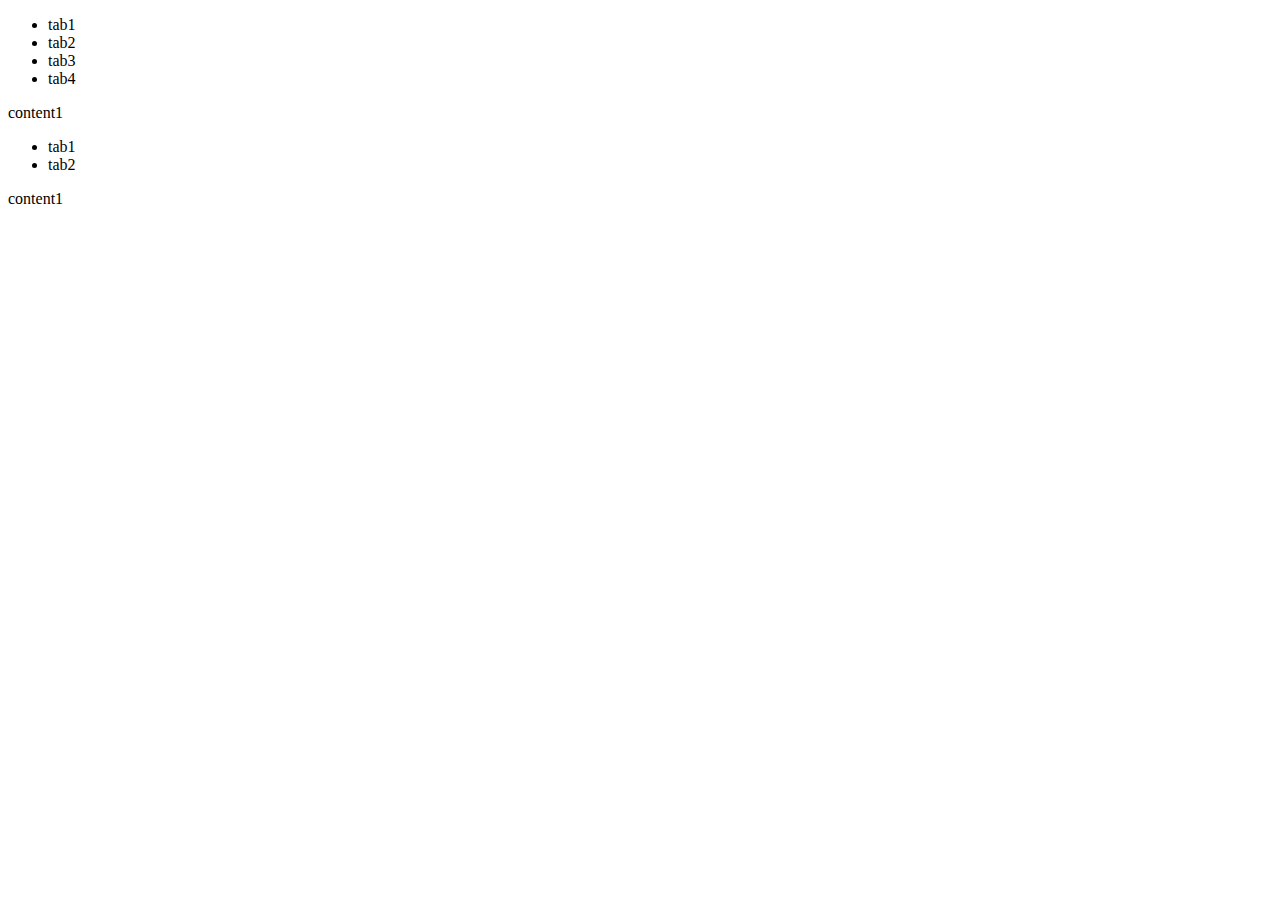
<file: plugins/myplugin.html>
<!DOCTYPE html>
<html lang="en">
<head>
	<meta charset="UTF-8">
	<title>Document</title>
	<script type="text/javascript" src="../js/jquery-2.1.3.js"></script>
	<script type="text/javascript" src="myplugin.js"></script>
</head>
<body>
	<div id="tabs-wrap">
		<ul class="tabs">
			<li>tab1</li>
			<li>tab2</li>
			<li>tab3</li>
			<li>tab4</li>
		</ul>
		<div class="tabs-content">
			<div>content1</div>
			<div>content2</div>
			<div>content3</div>
			<div><div>content4</div></div>		
		</div>
	</div>


		<div id="tabs-wrap1">
		<ul class="tabs">
			<li>tab1</li>
			<li>tab2</li>
		</ul>
		<div class="tabs-content">
			<div>content1</div>
			<div>content2</div>	
		</div>
	</div>
</body>
</html>
</file>
